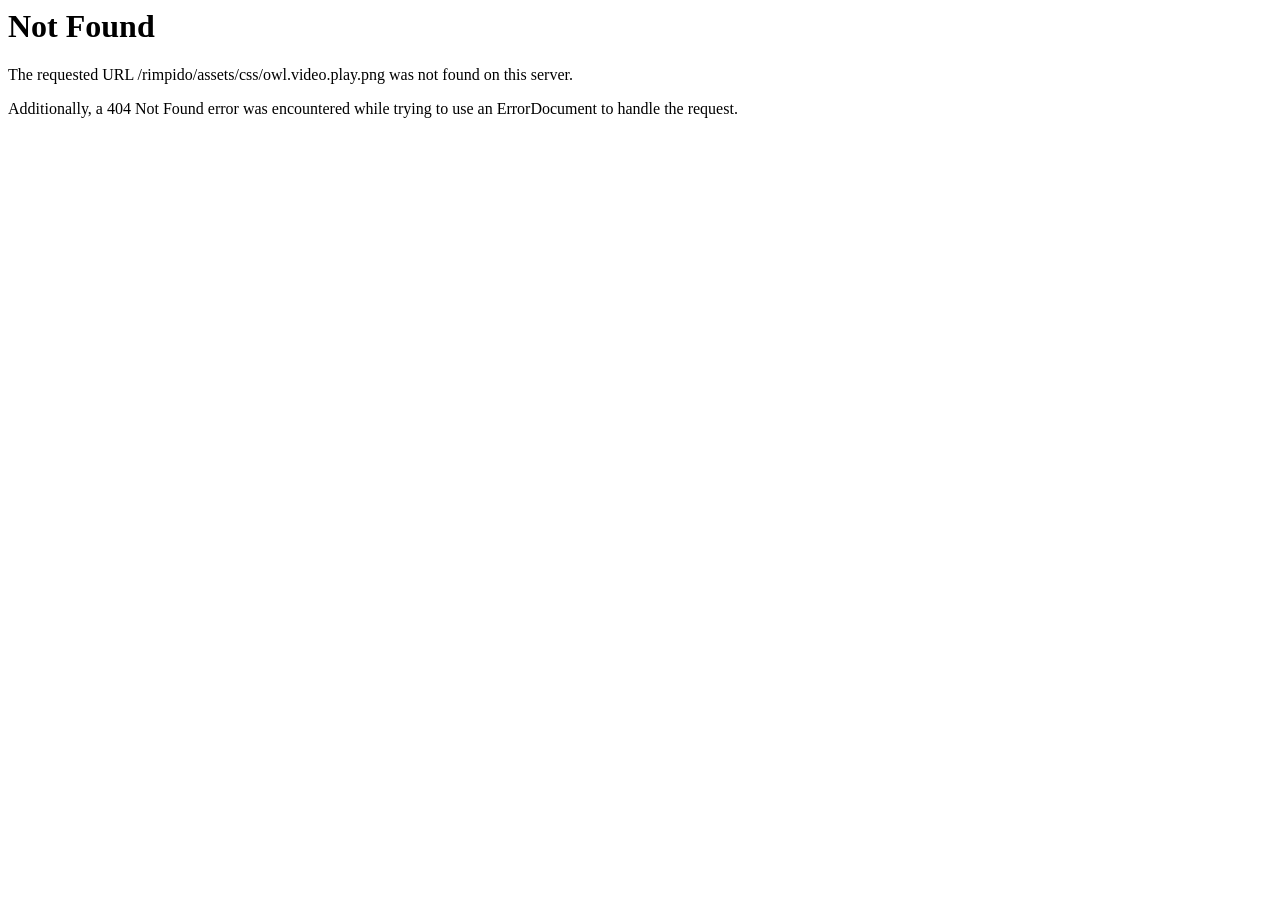
<file: assets/css/owl.video.play.html>
<!DOCTYPE HTML PUBLIC "-//IETF//DTD HTML 2.0//EN">
<html><head>
<title>404 Not Found</title>
</head><body>
<h1>Not Found</h1>
<p>The requested URL /rimpido/assets/css/owl.video.play.png was not found on this server.</p>
<p>Additionally, a 404 Not Found
error was encountered while trying to use an ErrorDocument to handle the request.</p>
</body></html>
</file>
